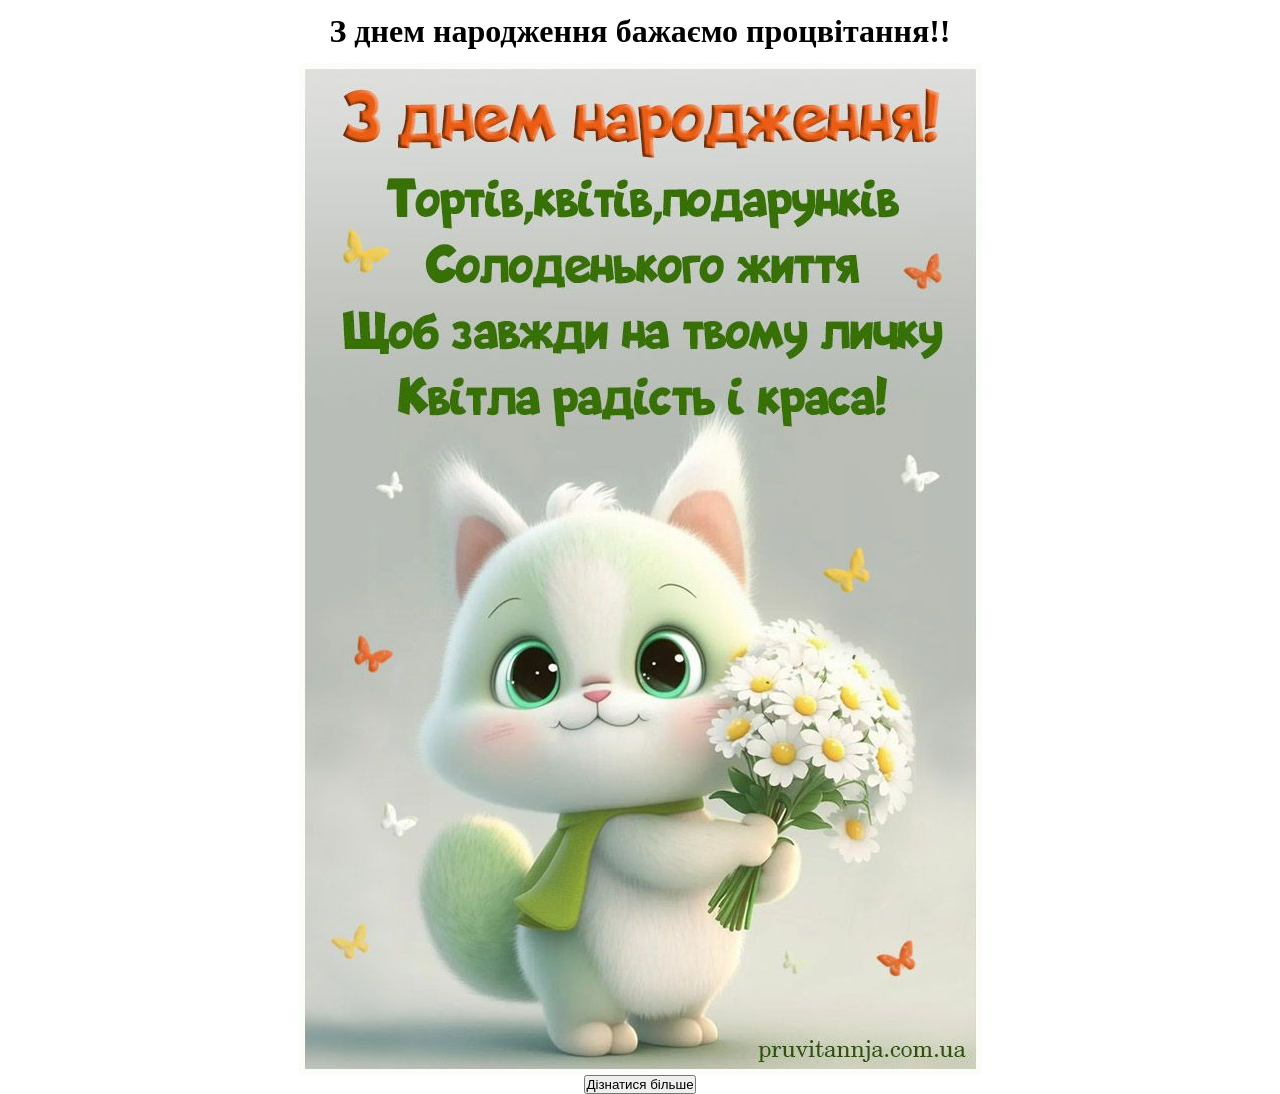
<file: index.html>
<!DOCTYPE html>
<html lang="en">
<head>
	<meta charset="UTF-8">
	<meta name="viewport" content="width=device-width, initial-scale=1.0">
	<title>Document</title>
	<link rel="stylesheet" href="css/style.css">
</head>
<body>
	<header><h1>З днем народження бажаємо процвітання!!</h1></header>
	<main><img src="img/N 35.jpg" alt=""></main>
	<footer class="11.9 E"><a href="index_2.html"><button>Дізнатися більше</button></a></footer>
</body>
</html>
</file>
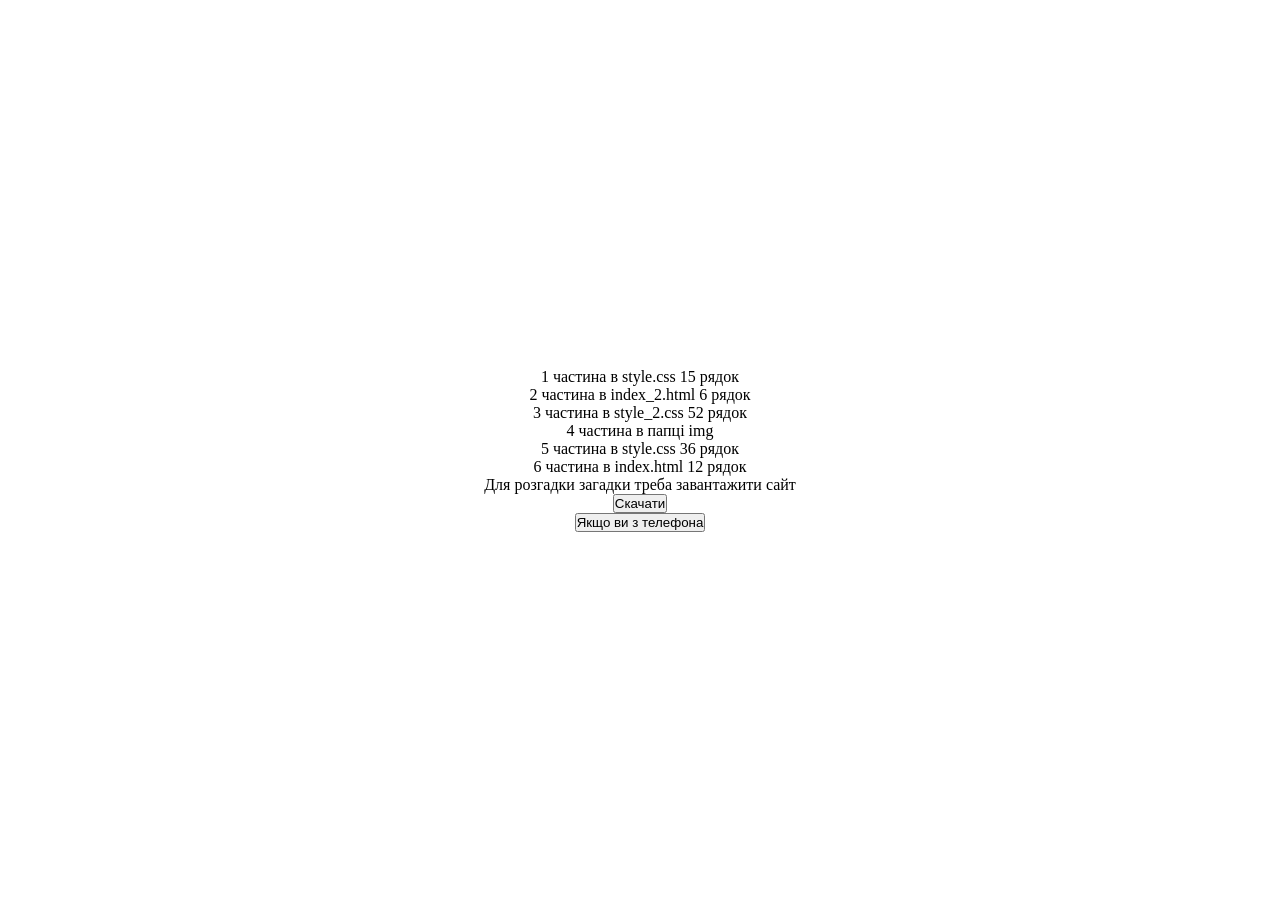
<file: index_2.html>
<!DOCTYPE html>
<html lang="en">
<head>
	<meta charset="UTF-8">
	<meta name="viewport" content="width=device-width, initial-scale=1.0">
	<title>48</title>
	<link rel="stylesheet" href="css/style_2.css">
</head>
<body>
	<div class="container">
		<p>1 частина в style.css 15 рядок</p>
		<p>2 частина в index_2.html 6 рядок</p>
		<p>3 частина в style_2.css 52 рядок</p>
		<p>4 частина в папці img</p>
		<p>5 частина в style.css 36 рядок</p>
		<p>6 частина в index.html 12 рядок</p>
		<p>Для розгадки загадки треба завантажити сайт</p>
		<a href="https://drive.google.com/drive/folders/1Pafa4vyw2Hmtp4JTGtiJHucCNC0vrNUt?usp=sharing"><button>Скачати</button></a>
		<a href="https://drive.google.com/drive/folders/1vXGxX5JlSgZCBcfDvCwvevkCx0vSXqw5?usp=sharing"><button>Якщо ви з телефона</button></a>
	</div>
</body>
</html>
</file>
<file: css/style.css>
* {
	margin: 0;
	padding: 0;
	box-sizing: border-box;
}
header {
	width: 100vw;
	height: 7vh;
	display: flex;
	align-items: center;
	justify-content: center;	
}
main , footer {
	width: 100vw;
	/*47*/
	display: flex;
	align-items: center;
	justify-content: center;
}
@media screen and (max-width: 360px) {
	h1 {
		font-size: 16px;
	}
	img {
		width: 80%;
	}
}
@media screen and (min-width: 361px) and (max-width: 460px) {
	h1 {
		font-size: 18px;
	}
	img {
		width: 80%;
	}
	p {
		font-size: 10;
	}
}
@media screen and (min-width: 460px) and (max-width: 600px) {
	h1 {
		font-size: 23px;
	}
	img {
		width: 80%;
	}
}
</file>
<file: css/style_2.css>
* {
	margin: 0;
	padding: 0;
	box-sizing: border-box;
}
.container {
	width: 100vw;
	height: 100vh;
	display: flex;
	justify-content: center;
	align-items: center;
	flex-direction: column;
}
@media screen and (max-width: 400px) {
	p {
		font-size: 14px;
	}
}

































/*59.2*/
</file>
